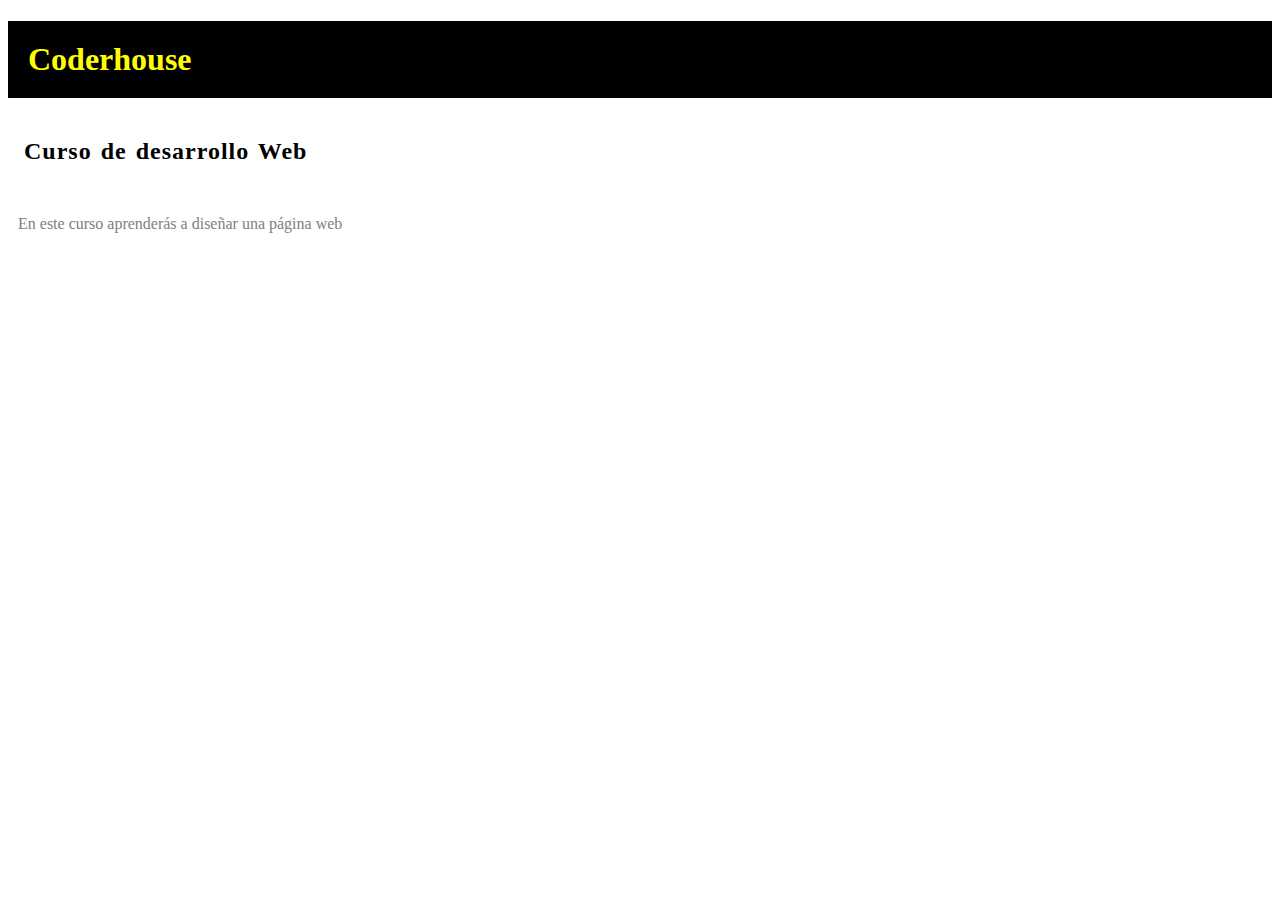
<file: CLASE 0/index.html>
<!DOCTYPE html>
<html lang="en">
<head>
    <meta charset="UTF-8">
    <meta name="viewport" content="width=device-width, initial-scale=1.0">
    <title>Clase o</title>
    <link rel="stylesheet" href="./css/estilos.css">
</head>
<body>
    <h1>Coderhouse</h1>
    <h3 id="curso">Curso de desarrollo Web</h3>
    <p class="texto">En este curso aprenderás a diseñar una página web</p>

    <script src="app.js"></script>
</body>
</html>
</file>
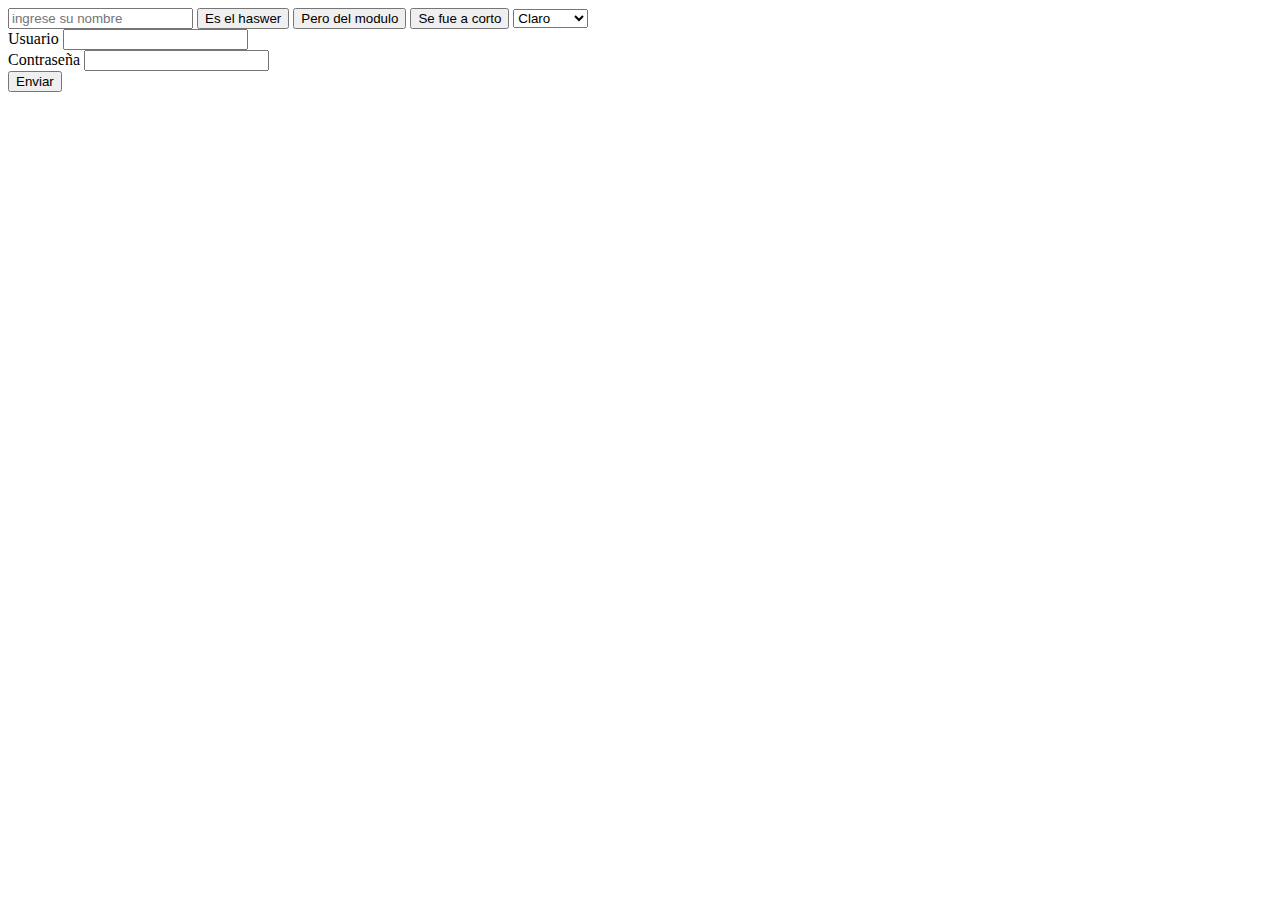
<file: CLASE 10/index.html>
<!DOCTYPE html>
<html lang="en">
<head>
    <meta charset="UTF-8">
    <meta name="viewport" content="width=device-width, initial-scale=1.0">
    <title>Eventos</title>
    <link href="https://cdn.jsdelivr.net/npm/bootstrap@5.3.2/dist/css/bootstrap.min.css" rel="stylesheet" integrity="sha384-T3c6CoIi6uLrA9TneNEoa7RxnatzjcDSCmG1MXxSR1GAsXEV/Dwwykc2MPK8M2HN" crossorigin="anonymous">
</head>
<body>
    <div class="container my-5">
        <div class="row">
            <div class="col-md-6">
                <input type="text" id="nombre" class="form-control mb-3" placeholder="ingrese su nombre">
                <button class="btn btn-primary" id="boton">Es el haswer </button>
                <button class="btn btn-danger" id="boton2">Pero del modulo </button>
                <button class="btn btn-success" id="boton3" onclick="saludar()"> Se fue a corto</button>
                
                <select id="compania" class="form-control mb-3">
                    <option value="claro">Claro</option>
                    <option value="personal"> Personal</option>
                    <option value="movistar"> Movistar</option>

                </select>
                <div id="resultado"></div>
            </div>
            <div class="col-md-6">
                <form id="form1">
                    <div class="mb-3">
                        <label for="Nombre" class="form-label">Usuario</label>
                        <input type="text" class="form-control" id="user">
                    </div>
                    <div class="mb-3">
                        <label for="password" class="form-label">Contraseña</label>
                        <input type="password" class="form-control" id="password">
                    </div>
                    <button type="submit" id="btnForm" class="btn btn-primary">Enviar</button>
                </form>
                
            </div>
        </div>
    </div>
        
            
                
                    
    <script src="app.js"></script> 
</body>
</html>
</file>
<file: CLASE 0/css/estilos.css>
h1{
    color: yellow;
    background-color: black;
    padding: 20px;

}

#curso{
    color: black;
    font-size: 24px;
    padding: 16px;
    word-spacing: 2px;
    letter-spacing: 1px;
}

.texto{
    color: grey;
    font-size: 16px;
    padding: 10px;
}
</file>
